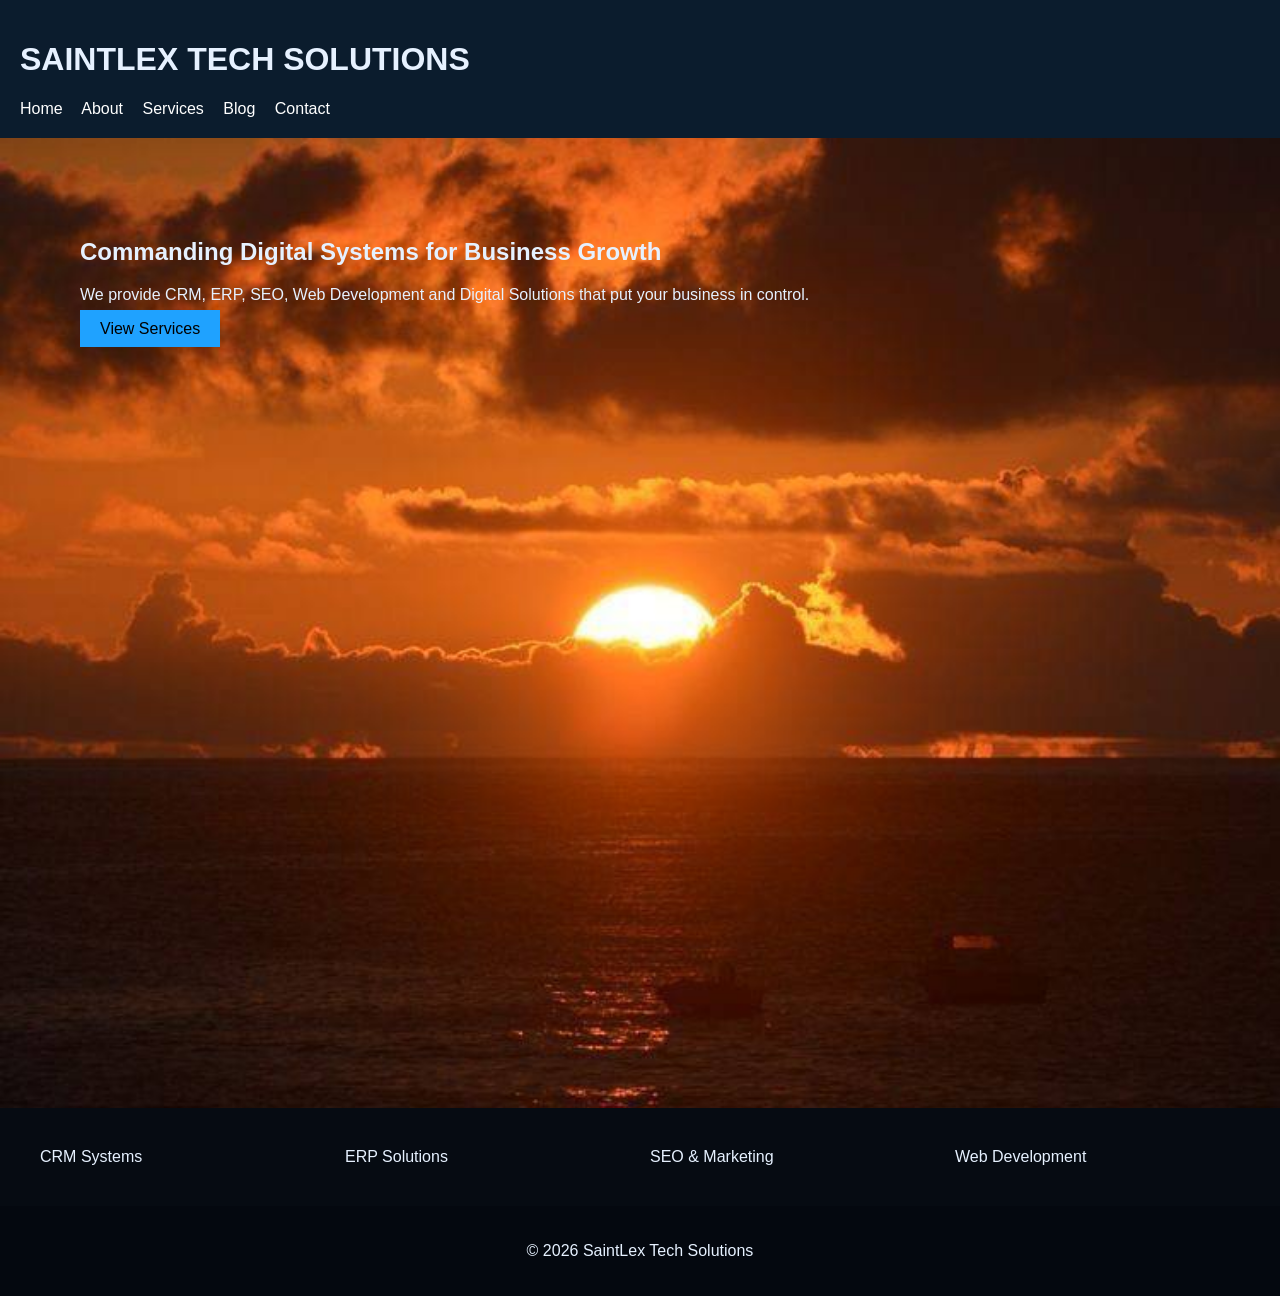
<file: index.html>
<!DOCTYPE html>
<html lang="en">
<head>
<meta charset="UTF-8">
<meta name="viewport" content="width=device-width, initial-scale=1.0">
<title>SaintLex Tech Solutions</title>
<link rel="stylesheet" href="css/style.css">
</head>

<body>

<header>
  <h1>SAINTLEX TECH SOLUTIONS</h1>
  <nav>
    <a href="index.html">Home</a>
    <a href="about.html">About</a>
    <a href="services.html">Services</a>
    <a href="blog.html">Blog</a>
    <a href="contact.html">Contact</a>
  </nav>
</header>

<section class="hero">
  <h2>Commanding Digital Systems for Business Growth</h2>
  <p>
    We provide CRM, ERP, SEO, Web Development and Digital Solutions
    that put your business in control.
  </p>
  <a href="services.html" class="btn">View Services</a>
</section>

<section class="features">
  <div>CRM Systems</div>
  <div>ERP Solutions</div>
  <div>SEO & Marketing</div>
  <div>Web Development</div>
</section>

<footer>
  <p>© 2026 SaintLex Tech Solutions</p>
</footer>

</body>
</html>
</file>
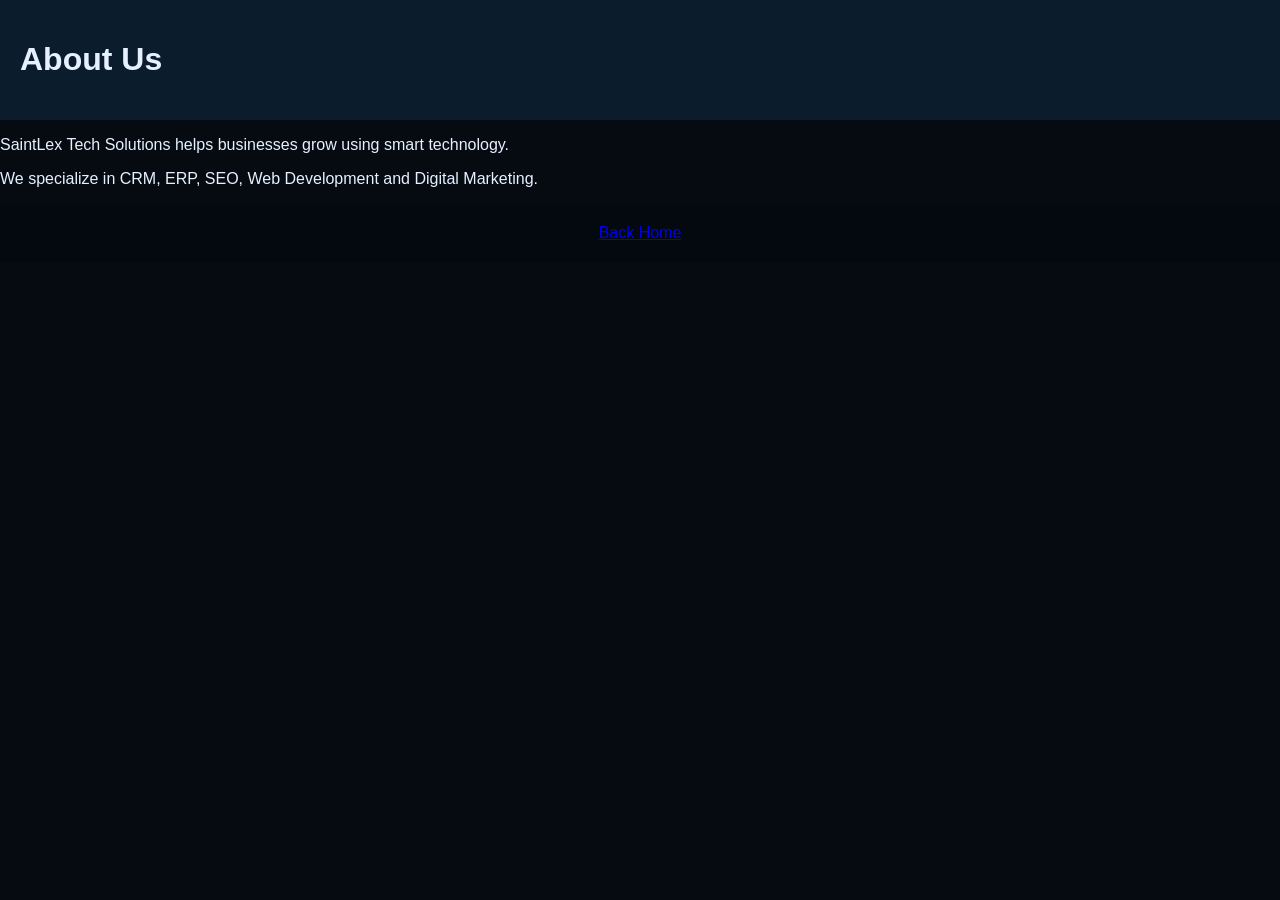
<file: about.html>
<!DOCTYPE html>
<html>
<head>
<title>About - SaintLex</title>
<link rel="stylesheet" href="css/style.css">
</head>

<body>

<header>
  <h1>About Us</h1>
</header>

<section>
  <p>
    SaintLex Tech Solutions helps businesses grow using smart technology.
  </p>

  <p>
    We specialize in CRM, ERP, SEO, Web Development and Digital Marketing.
  </p>
</section>

<footer>
  <a href="index.html">Back Home</a>
</footer>

</body>
</html>
</file>
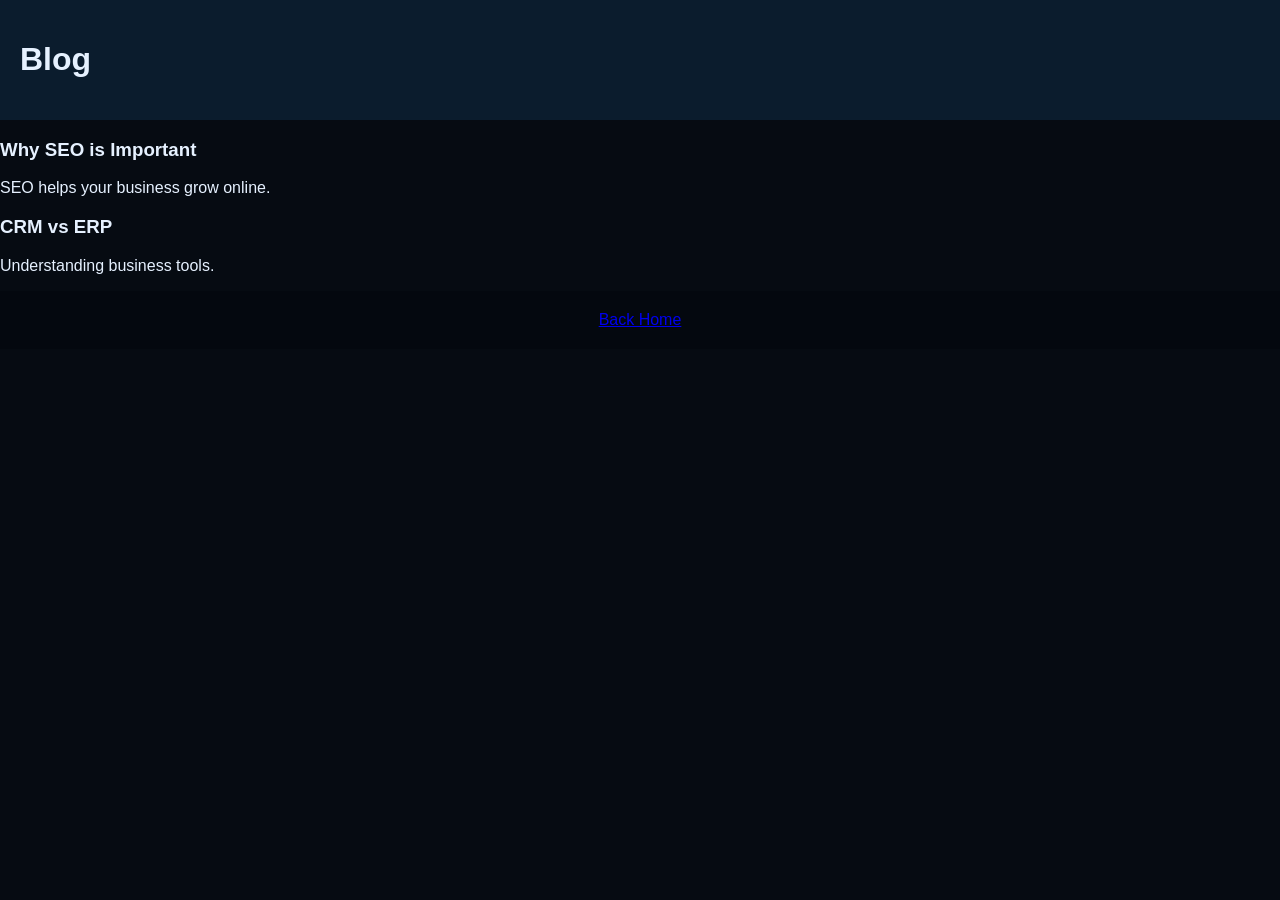
<file: blog.html>
<!DOCTYPE html>
<html>
<head>
<title>Blog - SaintLex</title>
<link rel="stylesheet" href="css/style.css">
</head>

<body>

<header>
  <h1>Blog</h1>
</header>

<section>

<article>
<h3>Why SEO is Important</h3>
<p>SEO helps your business grow online.</p>
</article>

<article>
<h3>CRM vs ERP</h3>
<p>Understanding business tools.</p>
</article>

</section>

<footer>
  <a href="index.html">Back Home</a>
</footer>

</body>
</html>
</file>
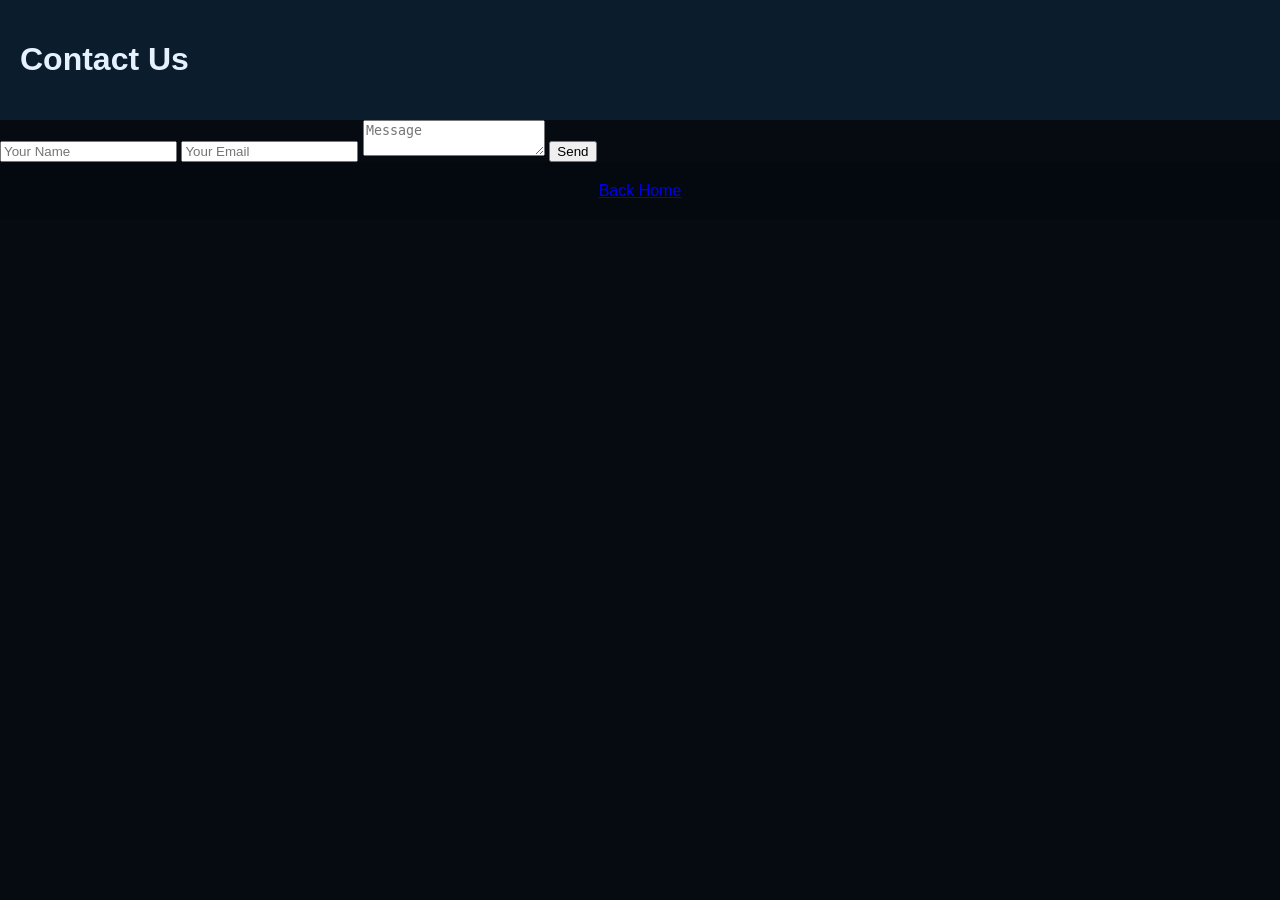
<file: contact.html>
<!DOCTYPE html>
<html>
<head>
<title>Contact - SaintLex</title>
<link rel="stylesheet" href="css/style.css">
</head>

<body>

<header>
  <h1>Contact Us</h1>
</header>

<section>

<form>
<input type="text" placeholder="Your Name" required>
<input type="email" placeholder="Your Email" required>
<textarea placeholder="Message"></textarea>
<button type="submit">Send</button>
</form>

</section>

<footer>
  <a href="index.html">Back Home</a>
</footer>

</body>
</html>
</file>
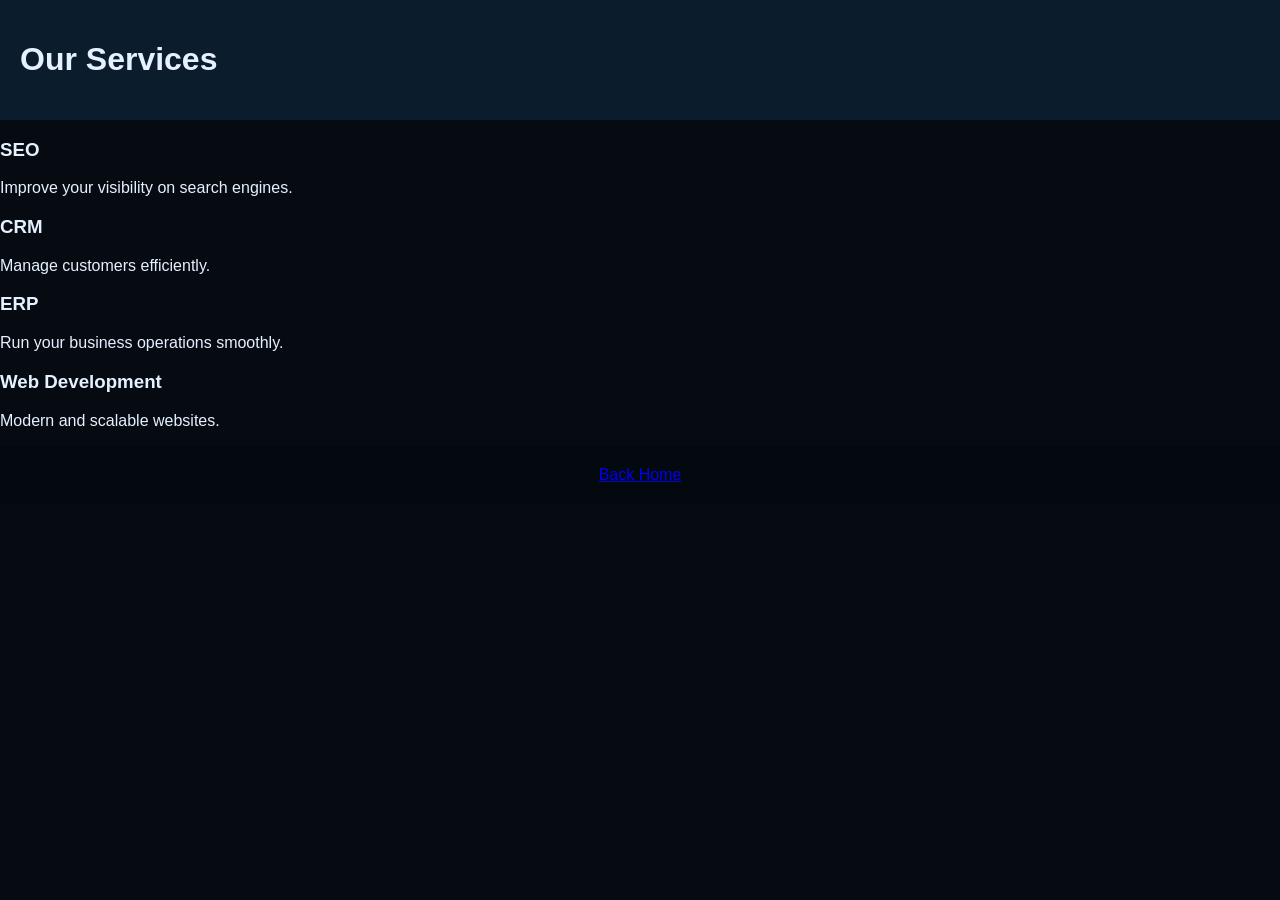
<file: services.html>
<!DOCTYPE html>
<html>
<head>
<title>Services - SaintLex</title>
<link rel="stylesheet" href="css/style.css">
</head>

<body>

<header>
  <h1>Our Services</h1>
</header>

<section class="services">

<div>
<h3>SEO</h3>
<p>Improve your visibility on search engines.</p>
</div>

<div>
<h3>CRM</h3>
<p>Manage customers efficiently.</p>
</div>

<div>
<h3>ERP</h3>
<p>Run your business operations smoothly.</p>
</div>

<div>
<h3>Web Development</h3>
<p>Modern and scalable websites.</p>
</div>

</section>

<footer>
  <a href="index.html">Back Home</a>
</footer>

</body>
</html>
</file>
<file: css/style.css>
body{
font-family: Arial;
margin:0;
background:#060b12;
color:#e6f1ff;
}

header{
background:#0b1c2d;
padding:20px;
}

nav a{
color:white;
margin-right:15px;
text-decoration:none;
}

.hero{
min-height:90vh;
background:url("../assets/images/saintlex-bg.jpg") center/cover no-repeat;
padding:80px;
}

.btn{
background:#1fa2ff;
padding:10px 20px;
color:black;
text-decoration:none;
}

.features{
display:grid;
grid-template-columns:repeat(auto-fit,minmax(200px,1fr));
gap:20px;
padding:40px;
}

footer{
background:#04080f;
padding:20px;
text-align:center;
}
</file>
